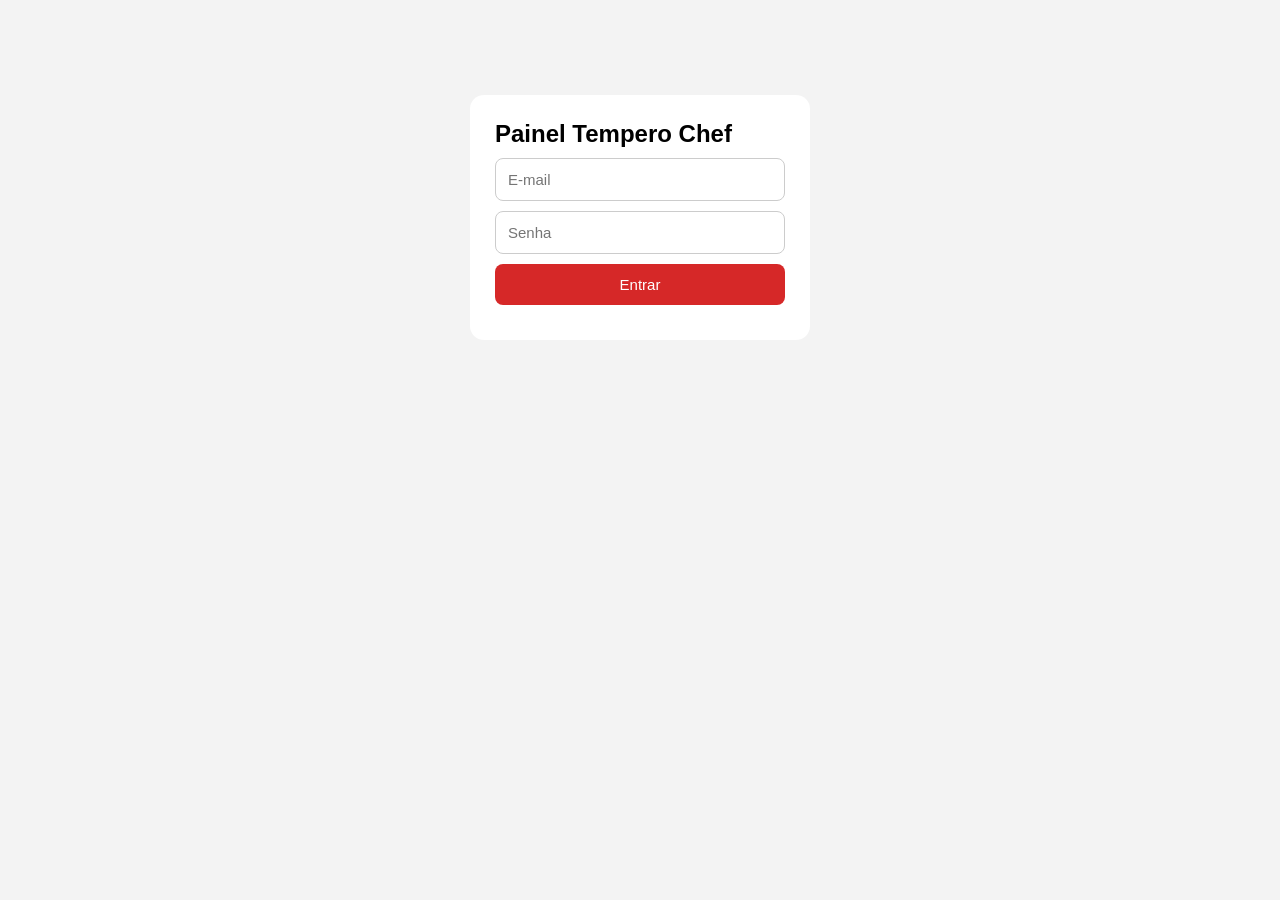
<file: admin.html>
<!DOCTYPE html>
<html lang="pt-BR">
<head>
<meta charset="UTF-8">
<meta name="viewport" content="width=device-width, initial-scale=1.0">
<title>Admin - Tempero Chef</title>
<style>

  * {
      box-sizing:border-box;
      font-family:Arial,sans-serif;
      margin:0;
      padding:0
  }

  body {
      background:#f3f3f3;
      padding:15px
  }

  header { 
      background:#5f0909;
      color:#fff;
      padding:18px;
      border-radius:12px;
      display:flex;
      justify-content:
      space-between;
      align-items:center;
      margin-bottom:15px
  }

  #login {
      max-width:340px; 
      margin:80px auto;
      background:#fff;
      padding:25px;
      border-radius:14px
  }

  input,button {
      width:100%; 
      padding:12px;
      margin-top:10px;
      border-radius:8px;
      border:1px solid #ccc;
      font-size:15px
  }

  button {
      background:#d62828;
      color:#fff;
      border:none;
      cursor:pointer
  }

  .filtros {
      display:flex;
      gap:8px;
      margin-bottom:15px
  }

  .filtros button {
      margin:0;
      background:#888
  }

  .filtros button.ativo {
      background:#d62828
  }

  #lista {
      display:grid;
      grid-template-columns:repeat(auto-fill, minmax(300px,1fr));
      gap:15px
  }

  .pedido {
      background:#fff;
      border-radius:12px;
      padding:15px;
      border-left:6px solid #d62828
  }

  .pedido.preparando {
      border-color:#f9a825
  }

  .pedido.pronto {
      border-color:#1976d2
  }

  .pedido.entregue {
      border-color:#2e7d32;
      opacity:.7 
  }

  .pedido h3 {
      margin-bottom:6px
  }

  .pedido p {
      margin:4px 0;
      color:#444;
      font-size:14px
  }

  .itens {
      margin:10px 0;
      padding:10px;
      background:#fafafa;
      border-radius:8px
  }

  .acoes {
      display:flex;
      gap:6px;
      margin-top:10px
  }

  .acoes button {
      margin:0;
      padding:9px;
      font-size:13px
  }

  .oculto {
      display:none!important
  }

  .abas {
      display:flex;
      gap:8px;
      margin-bottom:15px
  }

  .abas button {
      margin:0;
      background:#888
  }

  .abas button.ativo {
      background:#d62828
  }

  .item {
      background:#fff;
      border-radius:10px;
      padding:12px;
      margin-bottom:8px;
      display:flex;
      justify-content:space-between;
      align-items:center;
      gap:10px
  }

  .item button {
      width:auto; 
      margin:0;
      padding:9px 14px;
      background:#d62828
  }

  .item.pausado {
      opacity:.6
  }

  .item.pausado button {
      background:#2e7d32
  }

  #cardapioAdmin h3 {
      margin:18px 0 8px
  }

  .pedido.cancelado { border-color:#999; opacity:.5 }

  #caixaAdmin .cx-card { background:#fff; border-radius:12px; padding:15px; margin-bottom:12px }
  #caixaAdmin h3 { margin-bottom:8px }
  #caixaAdmin label { font-size:14px; color:#555; display:block; margin-top:8px }
  #caixaAdmin textarea { width:100%; padding:12px; margin-top:10px; border-radius:8px; border:1px solid #ccc; font-size:15px; height:70px; resize:none }
  .cx-linha { display:flex; justify-content:space-between; padding:6px 0; border-bottom:1px dashed #ddd; font-size:15px }
  .cx-linha.forte { font-weight:bold; font-size:17px; border-bottom:none }
  .cx-aviso { background:#fff3cd; color:#664d03; padding:10px; border-radius:8px; margin-bottom:12px; font-size:14px }
  .cx-ok { color:#2e7d32 } .cx-ruim { color:#d62828 }
  .cx-saida { display:flex; justify-content:space-between; align-items:center; gap:10px; padding:6px 0 }
  .cx-saida button { width:auto; margin:0; padding:6px 12px; background:#555; font-size:13px }

</style>
</head>
<body>

<div id="login">
  <h2>Painel Tempero Chef</h2>
  <input id="email" type="email" placeholder="E-mail">
  <input id="senha" type="password" placeholder="Senha">
  <button id="entrar">Entrar</button>
  <p id="erro" style="color:red;margin-top:10px"></p>
</div>

<div id="painel" class="oculto">
  <header>
    <strong>Pedidos de hoje: <span id="contador">0</span></strong>
    <button id="sair" style="width:auto;margin:0;padding:8px 14px">Sair</button>
  </header>

  <div class="abas" id="abas">
    <button data-a="pedidos" class="ativo">Pedidos</button>
    <button data-a="cardapio">Cardápio</button>
    <button data-a="caixa">Caixa</button>
  </div>

  <div id="abaPedidos">
    <div class="filtros" id="filtros">
      <button data-s="ativos" class="ativo">Em andamento</button>
      <button data-s="entregue">Entregues</button>
      <button data-s="todos">Todos</button>
    </div>
    <div id="lista"></div>
  </div>

  <div id="cardapioAdmin" class="oculto">
    <button onclick="reativarTodos()" style="background:#2e7d32;margin:0 0 10px">Reativar todos os itens</button>
    <div id="listaCardapio"></div>
  </div>

  <div id="caixaAdmin" class="oculto">
    <div class="cx-card">
      <label>Data</label>
      <input type="date" id="cxData">
      <label>Fundo de caixa (troco inicial)</label>
      <input id="cxFundo" inputmode="decimal" placeholder="0,00">
    </div>

    <div id="cxResumo"></div>

    <div class="cx-card">
      <h3>Saídas (compras, retiradas)</h3>
      <div id="cxSaidas"></div>
      <input id="cxSaidaDesc" placeholder="Descrição (ex: gás, gelo)">
      <input id="cxSaidaValor" inputmode="decimal" placeholder="Valor (ex: 25,00)">
      <button onclick="addSaida()" style="background:#555">Adicionar saída</button>
    </div>

    <div class="cx-card">
      <label>Dinheiro contado na gaveta</label>
      <input id="cxContado" inputmode="decimal" placeholder="0,00">
      <div id="cxDiferenca" style="margin-top:10px"></div>
      <textarea id="cxObs" placeholder="Observações do fechamento"></textarea>
    </div>

    <button onclick="fecharCaixa()" style="background:#2e7d32">Fechar caixa e salvar</button>
    <button onclick="imprimirCaixa()" style="background:#555">Imprimir fechamento</button>
    <button onclick="carregarCaixa()" style="background:#888">Atualizar</button>
  </div>
</div>

<script src="dados.js"></script>
<script type="module">
import { initializeApp } from "https://www.gstatic.com/firebasejs/10.12.0/firebase-app.js";
import { getFirestore, collection, query, orderBy, onSnapshot, doc, updateDoc, setDoc, getDoc, getDocs, Timestamp, where, serverTimestamp }
  from "https://www.gstatic.com/firebasejs/10.12.0/firebase-firestore.js";
import { getAuth, signInWithEmailAndPassword, onAuthStateChanged, signOut }
  from "https://www.gstatic.com/firebasejs/10.12.0/firebase-auth.js";

const app = initializeApp({
  config do firabase
});
const db = getFirestore(app);
const auth = getAuth(app);

const $ = id => document.getElementById(id);
const moeda = v => Number(v).toFixed(2).replace(".", ",");
const esc = s => String(s ?? "").replace(/[&<>"']/g, c => ({"&":"&amp;","<":"&lt;",">":"&gt;",'"':"&quot;","'":"&#39;"}[c]));

let pedidos = [], filtro = "ativos", primeiraCarga = true, unsub = null;
let pausados = [], unsubPausados = null;

$("entrar").onclick = async () => {
  $("erro").textContent = "";
  try {
    await signInWithEmailAndPassword(auth, $("email").value.trim(), $("senha").value);
  } catch (e) {
    $("erro").textContent = "E-mail ou senha inválidos.";
  }
};
$("sair").onclick = () => signOut(auth);

onAuthStateChanged(auth, user => {
  $("login").classList.toggle("oculto", !!user);
  $("painel").classList.toggle("oculto", !user);
  if (unsub) { unsub(); unsub = null; }
  if (unsubPausados) { unsubPausados(); unsubPausados = null; }
  if (user) { escutar(); escutarPausados(); }
});

function escutar() {
  const inicio = new Date();
  inicio.setHours(0, 0, 0, 0);
  const q = query(
    collection(db, "pedidos"),
    where("criadoEm", ">=", Timestamp.fromDate(inicio)),
    orderBy("criadoEm", "desc")
  );
  primeiraCarga = true;
  unsub = onSnapshot(q, snap => {
    if (!primeiraCarga && snap.docChanges().some(c => c.type === "added")) apitar();
    primeiraCarga = false;
    pedidos = snap.docs.map(d => ({ id: d.id, ...d.data() }));
    render();
  }, err => console.error("Erro ao ler pedidos:", err));
}

function apitar() {
  try {
    const ctx = new AudioContext();
    const o = ctx.createOscillator();
    o.connect(ctx.destination);
    o.frequency.value = 880;
    o.start();
    setTimeout(() => o.stop(), 600);
  } catch (e) {}
}

const proximo = {
  novo: ["preparando", "Preparar"],
  preparando: ["pronto", "Pronto"],
  pronto: ["entregue", "Entregue"]
};

function render() {
  $("contador").textContent = pedidos.length;
  const lista = pedidos.filter(p =>
    filtro === "todos" ? true :
    filtro === "entregue" ? p.status === "entregue" :
    p.status !== "entregue" && p.status !== "cancelado"
  );

  $("lista").innerHTML = lista.map(p => {
    const hora = p.criadoEm
      ? p.criadoEm.toDate().toLocaleTimeString("pt-BR", { hour: "2-digit", minute: "2-digit" })
      : "";
    const prox = proximo[p.status];
    const fone = String(p.telefone || "").replace(/\D/g, "");
    return `<div class="pedido ${esc(p.status)}">
      <h3>${esc(p.cliente)} <small>• ${hora}</small></h3>
      <p>📞 ${esc(p.telefone)} — <b>${esc(p.tipo)}</b></p>
      <div class="itens">${(p.itens || []).map(i =>
        `<p><b>${esc(i.quantidade)}x ${esc(i.nome)}</b><br>${(i.detalhes || []).map(esc).join(" • ")}</p>`
      ).join("")}</div>
      ${p.observacao ? `<p>📝 ${esc(p.observacao)}</p>` : ""}
      ${p.endereco ? `<p>📍 ${esc(p.endereco)}${p.referencia ? " (" + esc(p.referencia) + ")" : ""}</p>` : ""}
      <p>💳 ${esc(p.pagamento)}</p>
      <p><b>Total: R$ ${moeda(p.total)}</b> ${p.taxa ? `(entrega R$ ${moeda(p.taxa)})` : ""}</p>
      <div class="acoes">
        ${prox ? `<button onclick="mudar('${p.id}','${prox[0]}')">${prox[1]}</button>` : ""}
        ${p.status !== "entregue" && p.status !== "cancelado" ? `<button style="background:#999" onclick="cancelar('${p.id}')">Cancelar</button>` : ""}
        <button style="background:#555" onclick="imprimir('${p.id}')">Imprimir</button>
        <button style="background:#25d366" onclick="window.open('https://wa.me/55${fone}')">WhatsApp</button>
      </div>
    </div>`;
  }).join("") || "<p>Nenhum pedido aqui.</p>";
}

window.mudar = (id, status) => updateDoc(doc(db, "pedidos", id), { status });
window.cancelar = id => { if (confirm("Cancelar este pedido?")) mudar(id, "cancelado"); };

$("filtros").onclick = e => {
  if (!e.target.dataset.s) return;
  filtro = e.target.dataset.s;
  document.querySelectorAll("#filtros button").forEach(b => b.classList.toggle("ativo", b === e.target));
  render();
};


function escutarPausados() {
  unsubPausados = onSnapshot(doc(db, "config", "pausados"), snap => {
    pausados = snap.exists() ? (snap.data().ids || []) : [];
    renderCardapio();
  });
}

const camposOpcoes = [["acompanhamentos", "Acompanhamentos"], ["feijoes", "Feijões"]];

function listaOpcoes(campo) {
  const set = new Set();
  [...Object.values(cardapio).flat(), ...bebidas].forEach(p =>
    (p[campo] || []).forEach(o => { if (!o.startsWith("Sem")) set.add(o); })
  );
  return [...set];
}

function renderCardapio() {
  // Opções (acompanhamentos e feijões)
  let html = camposOpcoes.map(([campo, titulo]) =>
    `<h3>${titulo}</h3>` + listaOpcoes(campo).map(o => {
      const p = pausados.includes("opt:" + o);
      return `<div class="item ${p ? "pausado" : ""}">
        <span>${esc(o)}${p ? " — <b>PAUSADO</b>" : ""}</span>
        <button data-opt="${esc(o)}" onclick="alternarOpcao(this.dataset.opt)">${p ? "Reativar" : "Pausar"}</button>
      </div>`;
    }).join("")
  ).join("");

  // Pratos e bebidas
  const grupos = Object.keys(cardapio)
    .filter(d => cardapio[d].length > 0)
    .map(d => ({ titulo: nomesDias[d], itens: cardapio[d] }));
  grupos.push({ titulo: "Bebidas", itens: bebidas });

  html += grupos.map(g =>
    `<h3>${g.titulo}</h3>` + g.itens.map(i => {
      const p = pausados.includes(i.id);
      return `<div class="item ${p ? "pausado" : ""}">
        <span>${esc(i.nome)}${p ? " — <b>PAUSADO</b>" : ""}</span>
        <button onclick="alternar(${i.id})">${p ? "Reativar" : "Pausar"}</button>
      </div>`;
    }).join("")
  ).join("");

  $("listaCardapio").innerHTML = html;
}

window.alternar = async (id) => {
  const novos = pausados.includes(id) ? pausados.filter(x => x !== id) : [...pausados, id];
  await setDoc(doc(db, "config", "pausados"), { ids: novos });
};

window.alternarOpcao = (nome) => window.alternar("opt:" + nome);

window.reativarTodos = () => setDoc(doc(db, "config", "pausados"), { ids: [] });

$("abas").onclick = e => {
  const a = e.target.dataset.a;
  if (!a) return;
  document.querySelectorAll("#abas button").forEach(b => b.classList.toggle("ativo", b === e.target));
  $("abaPedidos").classList.toggle("oculto", a !== "pedidos");
  $("cardapioAdmin").classList.toggle("oculto", a !== "cardapio");
  $("caixaAdmin").classList.toggle("oculto", a !== "caixa");
  if (a === "caixa") {
    if (!$("cxData").value) $("cxData").value = hojeISO();
    carregarCaixa();
  }
};

function imprimirHTML(html) {
  const f = document.createElement("iframe");
  f.style.cssText = "position:fixed;right:0;bottom:0;width:0;height:0;border:0";
  document.body.appendChild(f);
  f.contentDocument.open();
  f.contentDocument.write(html);
  f.contentDocument.close();
  f.contentWindow.onafterprint = () => f.remove();
  setTimeout(() => {
    f.contentWindow.focus();
    f.contentWindow.print();
  }, 300);
  setTimeout(() => f.remove(), 60000);
}

window.imprimir = (id) => {
  const p = pedidos.find(x => x.id === id);
  if (!p) return;
  const data = p.criadoEm ? p.criadoEm.toDate().toLocaleString("pt-BR") : "";

  const itens = (p.itens || []).map(i => `
    <div class="b">${esc(i.quantidade)}x ${esc(i.nome)}</div>
    ${(i.detalhes || []).map(d => `<div>&nbsp;&nbsp;${esc(d)}</div>`).join("")}
  `).join("<hr>");

  imprimirHTML(`<!DOCTYPE html><html><head><meta charset="UTF-8"><title>Pedido</title>
  <style>
    @page { size: 58mm auto; margin: 0; }
    body { width: 32mm; margin: 0 auto; padding: 2mm; font-family: "Courier New", monospace; font-size: 13px; color: #000; }
    .c { text-align: center; }
    .b { font-weight: bold; }
    .g { font-size: 17px; font-weight: bold; }
    hr { border: none; border-top: 1px dashed #000; margin: 6px 0; }
  </style></head><body>
    <div class="c g">TEMPERO CHEF</div>
    <div class="c">${esc(data)}</div>
    <hr>
    <div class="b">${esc(p.cliente)}</div>
    <div>${esc(p.telefone)}</div>
    <div class="b">${esc(p.tipo)}</div>
    <br>
    <hr>
    ${itens}
    <hr>
    <br>
    ${p.observacao ? `<div class="b">Obs: ${esc(p.observacao)}</div><hr>` : ""}
    <hr>
    <hr>
    ${p.endereco ? `<div>${esc(p.endereco)}</div>` : ""}
    ${p.referencia ? `<div>Ref: ${esc(p.referencia)}</div>` : ""}
    <hr>
    <br>
    <div>Pagamento: ${esc(p.pagamento)}</div>
    ${p.taxa ? `<div>Taxa de entrega: R$ ${moeda(p.taxa)}</div>` : ""}
    <div class="g">TOTAL: R$ ${moeda(p.total)}</div>
    <br><br>
  </body></html>`);
};


// ================= FECHAMENTO DE CAIXA =================
const num = v => { const n = parseFloat(String(v || "").trim().replace(",", ".")); return isNaN(n) ? 0 : n; };
const hojeISO = () => {
  const d = new Date();
  return d.getFullYear() + "-" + String(d.getMonth() + 1).padStart(2, "0") + "-" + String(d.getDate()).padStart(2, "0");
};

let cx = { pedidos: [], saidas: [] };

async function carregarCaixa() {
  const data = $("cxData").value || hojeISO();
  const [a, m, d] = data.split("-").map(Number);
  const ini = new Date(a, m - 1, d, 0, 0, 0, 0);
  const fim = new Date(a, m - 1, d + 1, 0, 0, 0, 0);

  try {
    const snap = await getDocs(query(
      collection(db, "pedidos"),
      where("criadoEm", ">=", Timestamp.fromDate(ini)),
      where("criadoEm", "<", Timestamp.fromDate(fim)),
      orderBy("criadoEm")
    ));
    cx.pedidos = snap.docs.map(x => ({ id: x.id, ...x.data() }));

    const f = await getDoc(doc(db, "fechamentos", data));
    if (f.exists()) {
      const x = f.data();
      cx.saidas = x.saidas || [];
      $("cxFundo").value = x.fundo ? moeda(x.fundo) : "";
      $("cxContado").value = x.contado != null ? moeda(x.contado) : "";
      $("cxObs").value = x.observacao || "";
    } else {
      cx.saidas = [];
      $("cxFundo").value = "";
      $("cxContado").value = "";
      $("cxObs").value = "";
    }
    renderCaixa();
  } catch (e) {
    console.error("Erro ao carregar caixa:", e);
    $("cxResumo").innerHTML = `<div class="cx-aviso">Erro ao carregar o caixa. Veja as regras do Firestore (coleção "fechamentos").</div>`;
  }
}
window.carregarCaixa = carregarCaixa;

function calcCaixa() {
  const validos = cx.pedidos.filter(p => p.status !== "cancelado");
  const r = {
    qtd: validos.length,
    cancelados: cx.pedidos.length - validos.length,
    pendentes: validos.filter(p => p.status !== "entregue").length,
    total: 0, taxas: 0, entregas: 0, retiradas: 0,
    formas: { "Dinheiro": 0, "QR na Máquina": 0, "Cartão": 0, "Outros": 0 }
  };
  validos.forEach(p => {
    const t = Number(p.total) || 0;
    r.total += t;
    r.taxas += Number(p.taxa) || 0;
    p.tipo === "Entrega" ? r.entregas++ : r.retiradas++;
    const pg = String(p.pagamento || "");
    const f = pg.startsWith("Dinheiro") ? "Dinheiro" : (pg in r.formas ? pg : "Outros");
    r.formas[f] += t;
  });
  r.saidas = cx.saidas.reduce((s, x) => s + x.valor, 0);
  r.fundo = num($("cxFundo").value);
  r.esperado = r.fundo + r.formas["Dinheiro"] - r.saidas;
  const c = $("cxContado").value.trim();
  r.contado = c === "" ? null : num(c);
  r.diferenca = r.contado === null ? null : r.contado - r.esperado;
  return r;
}

function renderCaixa() {
  const r = calcCaixa();
  const linha = (t, v, forte) => `<div class="cx-linha${forte ? " forte" : ""}"><span>${t}</span><span>R$ ${moeda(v)}</span></div>`;

  let html = "";
  if (r.pendentes > 0) {
    html += `<div class="cx-aviso">⚠️ Existem ${r.pendentes} pedido(s) ainda não entregue(s). Eles estão somados no caixa.</div>`;
  }

  html += `<div class="cx-card"><h3>Vendas do dia</h3>
    ${linha(`Pedidos (${r.qtd})`, r.total, true)}
    ${linha(`Entregas (${r.entregas}) — taxas`, r.taxas)}
    <div class="cx-linha"><span>Retiradas</span><span>${r.retiradas}</span></div>
    ${r.cancelados ? `<div class="cx-linha"><span>Cancelados (fora da soma)</span><span>${r.cancelados}</span></div>` : ""}
  </div>`;

  html += `<div class="cx-card"><h3>Por forma de pagamento</h3>
    ${linha("Dinheiro", r.formas["Dinheiro"])}
    ${linha("QR na Máquina", r.formas["QR na Máquina"])}
    ${linha("Cartão", r.formas["Cartão"])}
    ${r.formas["Outros"] ? linha("Outros", r.formas["Outros"]) : ""}
  </div>`;

  html += `<div class="cx-card"><h3>Dinheiro na gaveta</h3>
    ${linha("Fundo de caixa", r.fundo)}
    ${linha("+ Vendas em dinheiro", r.formas["Dinheiro"])}
    ${linha("− Saídas", r.saidas)}
    ${linha("Esperado na gaveta", r.esperado, true)}
  </div>`;
  $("cxResumo").innerHTML = html;

  $("cxSaidas").innerHTML = cx.saidas.map((s, i) =>
    `<div class="cx-saida"><span>${esc(s.descricao)} — R$ ${moeda(s.valor)}</span><button onclick="removerSaida(${i})">Remover</button></div>`
  ).join("") || `<p style="color:#777;font-size:14px">Nenhuma saída.</p>`;

  if (r.diferenca === null) {
    $("cxDiferenca").innerHTML = "";
  } else if (Math.abs(r.diferenca) < 0.005) {
    $("cxDiferenca").innerHTML = `<b class="cx-ok">✔ Caixa batendo certinho</b>`;
  } else if (r.diferenca > 0) {
    $("cxDiferenca").innerHTML = `<b class="cx-ok">Sobra: R$ ${moeda(r.diferenca)}</b>`;
  } else {
    $("cxDiferenca").innerHTML = `<b class="cx-ruim">Falta: R$ ${moeda(Math.abs(r.diferenca))}</b>`;
  }
}

window.addSaida = () => {
  const descricao = $("cxSaidaDesc").value.trim();
  const valor = num($("cxSaidaValor").value);
  if (!descricao || valor <= 0) { alert("Informe a descrição e um valor maior que zero."); return; }
  cx.saidas.push({ descricao, valor });
  $("cxSaidaDesc").value = "";
  $("cxSaidaValor").value = "";
  renderCaixa();
};

window.removerSaida = i => { cx.saidas.splice(i, 1); renderCaixa(); };

window.fecharCaixa = async () => {
  const r = calcCaixa();
  const data = $("cxData").value || hojeISO();
  if (r.pendentes > 0 && !confirm(`Ainda há ${r.pendentes} pedido(s) não entregue(s). Fechar mesmo assim?`)) return;
  if (r.contado === null && !confirm("Você não informou o dinheiro contado. Fechar mesmo assim?")) return;

  try {
    await setDoc(doc(db, "fechamentos", data), {
      data,
      fundo: r.fundo,
      saidas: cx.saidas,
      contado: r.contado,
      esperado: r.esperado,
      diferenca: r.diferenca,
      observacao: $("cxObs").value.trim(),
      totais: {
        pedidos: r.qtd, cancelados: r.cancelados, total: r.total, taxas: r.taxas,
        entregas: r.entregas, retiradas: r.retiradas, formas: r.formas
      },
      fechadoEm: serverTimestamp()
    });
    alert("Caixa fechado e salvo!");
  } catch (e) {
    console.error(e);
    alert("Erro ao salvar o fechamento. Verifique as regras do Firestore.");
  }
};

window.imprimirCaixa = () => {
  const r = calcCaixa();
  const [a, m, d] = ($("cxData").value || hojeISO()).split("-");
  const l = (t, v) => `<div style="display:flex;justify-content:space-between"><span>${t}</span><span>${v}</span></div>`;
  const rs = v => "R$ " + moeda(v);

  imprimirHTML(`<!DOCTYPE html><html><head><meta charset="UTF-8"><title>Fechamento</title>
  <style>
    @page { size: 58mm auto; margin: 0; }
    body { width: 32mm; margin: 0 auto; padding: 2mm; font-family: "Courier New", monospace; font-size: 12px; color: #000; }
    .c { text-align: center; } .b { font-weight: bold; } .g { font-size: 15px; font-weight: bold; }
    hr { border: none; border-top: 1px dashed #000; margin: 6px 0; }
  </style></head><body>
    <div class="c g">TEMPERO CHEF</div>
    <div class="c b">FECHAMENTO DE CAIXA</div>
    <div class="c">${d}/${m}/${a}</div>
    <hr>
    ${l("Pedidos", r.qtd)}
    ${l("Entregas", r.entregas)}
    ${l("Retiradas", r.retiradas)}
    ${r.cancelados ? l("Cancelados", r.cancelados) : ""}
    ${l("Taxas entrega", rs(r.taxas))}
    <hr>
    <div class="b">PAGAMENTOS</div>
    ${l("Dinheiro", rs(r.formas["Dinheiro"]))}
    ${l("QR Maquina", rs(r.formas["QR na Máquina"]))}
    ${l("Cartao", rs(r.formas["Cartão"]))}
    ${r.formas["Outros"] ? l("Outros", rs(r.formas["Outros"])) : ""}
    <div class="g">TOTAL: ${rs(r.total)}</div>
    <hr>
    <div class="b">GAVETA</div>
    ${l("Fundo", rs(r.fundo))}
    ${l("+ Dinheiro", rs(r.formas["Dinheiro"]))}
    ${l("- Saidas", rs(r.saidas))}
    ${cx.saidas.map(s => `<div>&nbsp;&nbsp;${esc(s.descricao)}: ${rs(s.valor)}</div>`).join("")}
    <div class="b">${l("Esperado", rs(r.esperado))}</div>
    ${r.contado !== null ? l("Contado", rs(r.contado)) : ""}
    ${r.diferenca !== null ? `<div class="b">${r.diferenca >= 0 ? "Sobra" : "Falta"}: ${rs(Math.abs(r.diferenca))}</div>` : ""}
    ${$("cxObs").value.trim() ? `<hr><div>Obs: ${esc($("cxObs").value.trim())}</div>` : ""}
    <br><br>
  </body></html>`);
};

// Recalcula ao digitar e recarrega ao trocar a data
$("cxFundo").addEventListener("input", renderCaixa);
$("cxContado").addEventListener("input", renderCaixa);
$("cxData").addEventListener("change", carregarCaixa);
</script>
</body>
</html>
</file>
